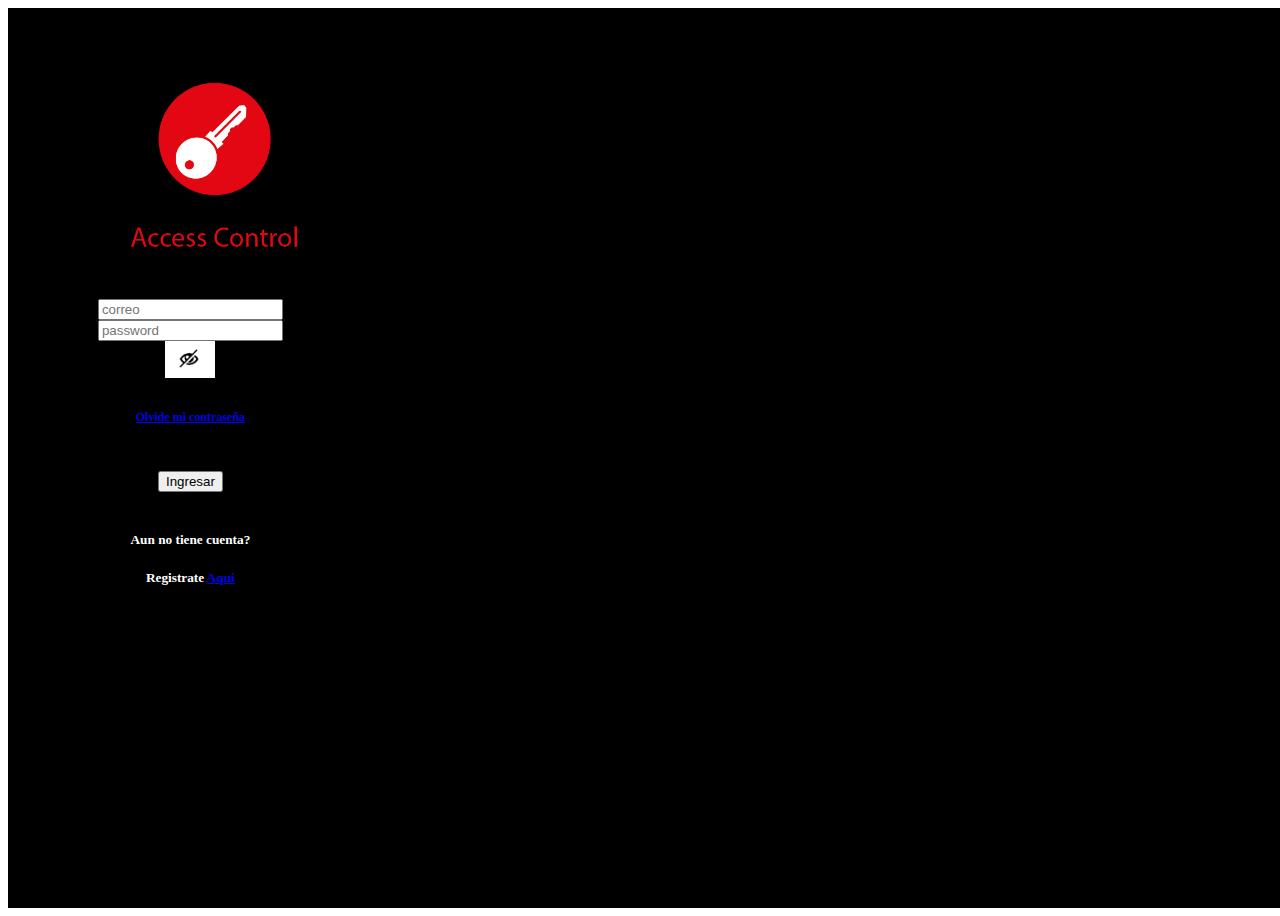
<file: index.html>
<!DOCTYPE html>
<html lang="en">
<head>
    <meta charset="UTF-8">
    <meta http-equiv="X-UA-Compatible" content="IE=edge">
    <meta name="viewport" content="width=device-width, initial-scale=1.0">
    <title>QG Access Master</title>
    <link rel="stylesheet" href="https://cdn.jsdelivr.net/npm/bootstrap@4.5.3/dist/css/bootstrap.min.css" integrity="sha384-TX8t27EcRE3e/ihU7zmQxVncDAy5uIKz4rEkgIXeMed4M0jlfIDPvg6uqKI2xXr2" crossorigin="anonymous">
    <link rel="stylesheet" href="css/estilos.css">
    <script src="https://code.jquery.com/jquery-3.6.0.min.js" integrity="sha256-/xUj+3OJU5yExlq6GSYGSHk7tPXikynS7ogEvDej/m4=" crossorigin="anonymous"></script>
    <script src="https://cdn.jsdelivr.net/npm/bootstrap@4.5.3/dist/js/bootstrap.bundle.min.js" integrity="sha384-ho+j7jyWK8fNQe+A12Hb8AhRq26LrZ/JpcUGGOn+Y7RsweNrtN/tE3MoK7ZeZDyx" crossorigin="anonymous"></script>
    <script src="js/funciones.js"></script>
</head>
<body>
    <div class="container-fluid maindiv">
        <div class="row justify-content-center">
            <div class="col-10 col-lg-4 regform">
                <div class="row logorow">
                    <img src="img/acceslogo.png" width="320" alt="">
                </div>
                <form action="login.php" method="POST">
                <br><br><input name="correo" type="text" class="form-control" placeholder="correo">
                <!--div para input password ver digitos-->
                <br><div class="input-group mb-3">
                    <input type="password" name="password" class="form-control" id="password" placeholder="password">
                    <div class="input-group-append">
                     <img src="img/eyeclose.png" alt="show" id="showpass" width="50px" onclick="mostrarContrasena()">
                    </div>
                </div><a href="recoverpassword.html"><h6 id="forgotpass">Olvide mi contraseña</h6></a>
                <!---->
                <br><button class="btn btn-block btn-info">Ingresar</button>
                <br><br><h5>Aun no tiene cuenta?</h5><h5>Registrate <a href="registro.php">Aqui</h5></a>
                </form>
            </div>
        </div>  
    </div>
</body>
</html>
</file>
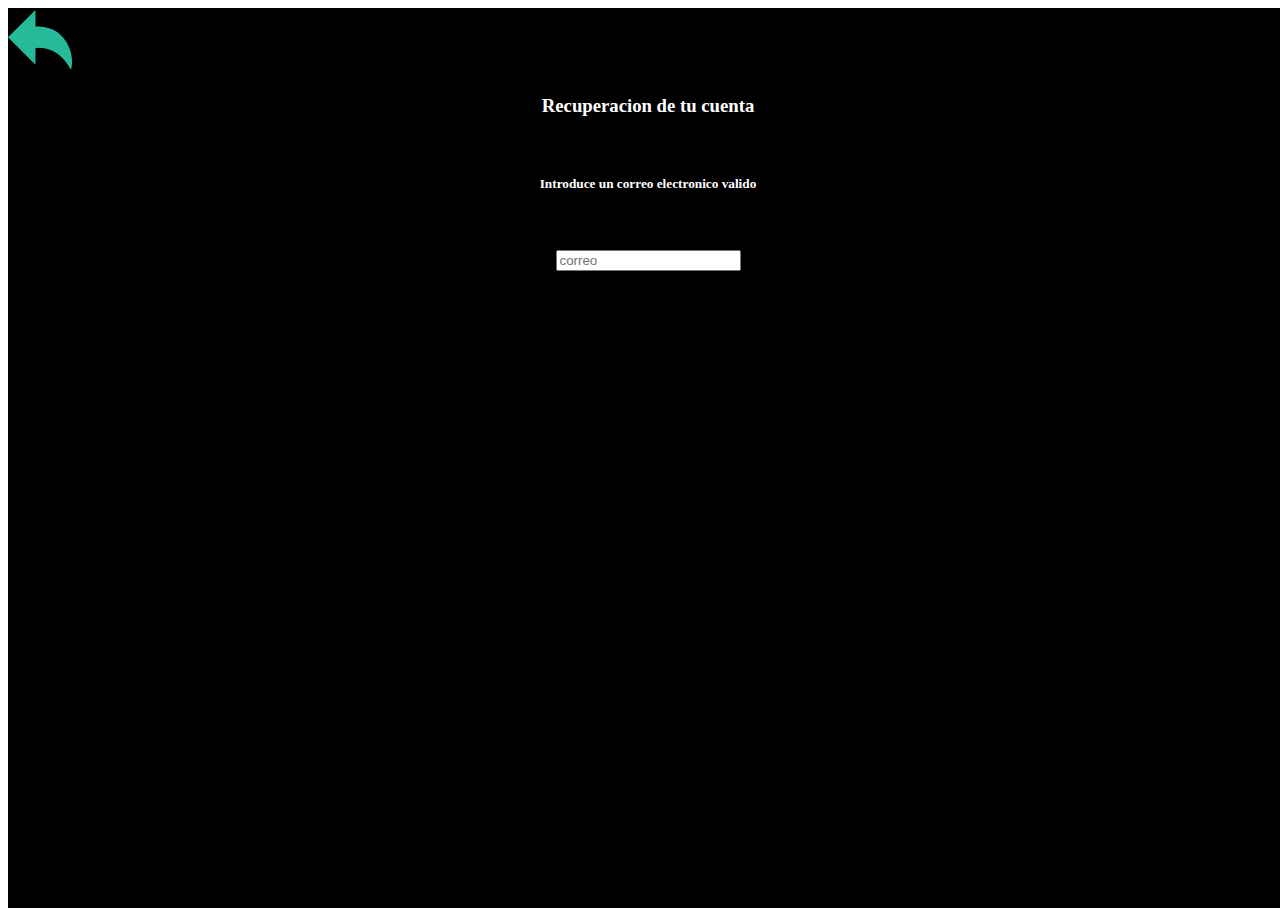
<file: recoverpassword.html>
<!DOCTYPE html>
<html lang="en">
<head>
    <meta charset="UTF-8">
    <meta http-equiv="X-UA-Compatible" content="IE=edge">
    <meta name="viewport" content="width=device-width, initial-scale=1.0">
    <title>QG Access Master</title>
    <link rel="stylesheet" href="https://cdn.jsdelivr.net/npm/bootstrap@4.5.3/dist/css/bootstrap.min.css" integrity="sha384-TX8t27EcRE3e/ihU7zmQxVncDAy5uIKz4rEkgIXeMed4M0jlfIDPvg6uqKI2xXr2" crossorigin="anonymous">
    <link rel="stylesheet" href="css/estilos.css">
    <script src="https://code.jquery.com/jquery-3.6.0.min.js" integrity="sha256-/xUj+3OJU5yExlq6GSYGSHk7tPXikynS7ogEvDej/m4=" crossorigin="anonymous"></script>
    <script src="https://cdn.jsdelivr.net/npm/bootstrap@4.5.3/dist/js/bootstrap.bundle.min.js" integrity="sha384-ho+j7jyWK8fNQe+A12Hb8AhRq26LrZ/JpcUGGOn+Y7RsweNrtN/tE3MoK7ZeZDyx" crossorigin="anonymous"></script>
    <script src="js/funciones.js"></script>
</head>
<body>
    <div class="container-fluid maindiv">
        <div class="row">
            <div class="col-12">
            <a href="index.html"><img src="img/backicon.png" width="64" alt="Go Back" ></a>
            </div>
        </div>
        <div class="row justify-content-center">
            <div class="col-11 col-lg-4 recoverpassform">
                <h3>Recuperacion de tu cuenta</h3><br>
                <h5 id="textoguia">Introduce un correo electronico valido</h5><br><br>
                <input type="text" id="mymail" class="form-control" placeholder="correo" onkeyup="checkmail()"><br>
                <input type="text" id="mytoken" class="form-control" placeholder="token" onkeyup="verifytoken()" style="display: none;"><br>
                <div id="camposnewpass" style="display: none;">
                    <input type="text" id="newpassword" class="form-control" placeholder="nuevo password"><br>
                    <button class="btn btn-block btn-success" onclick="storenewpass()">Guardar Password</button>
                
                </div>
            </div>
        </div>
    </div>
</body>
</html>
</file>
<file: css/estilos.css>
.maindiv{
    background-color: #000;
    min-height: 100vh;
    width: 100vw;
}
.regform{
    height: 50vh;
    top: 8%;
    position: absolute;
    text-align: center;
    color: #fff;
}
.newform{
    min-height: 100vh;
    top: 10%;

    text-align: center;
    color: #fff;
}
.cambiarpassword{
    text-align: center;
}
.tableaccmanage{
    text-align: center;
    margin-top: 20px;
}

.logorow{
    margin-left: 3.5vw;
    text-align: center;
}
.barrasuperior{
    background-color: rgb(1, 30, 32);
}
.accesos{
    text-align: center;
}
.accesos h3{
    margin-top: -20px;
}
.rowimg{
    text-align: right;
}
.rowimg img{
    margin-top: 5px;
    /*margin-right: -10px;*/
}
#checkauto{
    width: 25px;
    height: 25px;
}

#qrcode {
    width:160px;
    height:160px;
    margin-top:15px;
  }

#registerbutton{
    display: none;
}
#tokensi{
    display: none;
}
#tokenno{
    display: none;
}
#separacion{
    width: 100vw;
    height: 10px;
    background-color: #000;
}
#imgstatus{
    vertical-align:middle;
}
.recoverpassform{
    color: #fff;
    text-align: center;
}
#forgotpass{
    font-size: 12px;
}
.contenidoqr{
    text-align: center;
}
#divqrshow{
    margin-top: 3vh;
}
</file>
